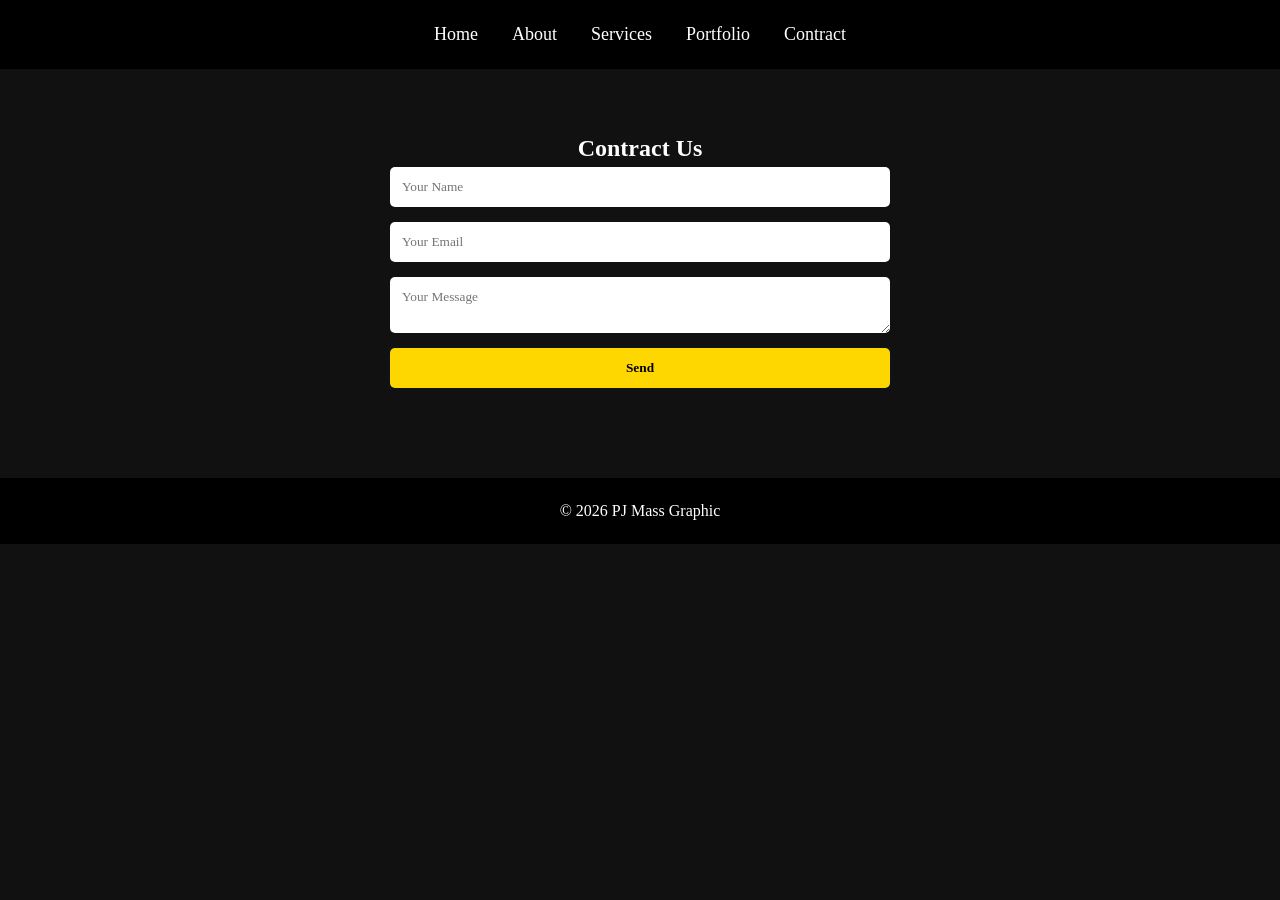
<file: contract.html>
<!DOCTYPE html>
<html lang="en">
<head>
<meta charset="UTF-8">
<title>Portfolio - PJ Mass Graphic</title>
<link rel="stylesheet" href="style.css">
</head>
<body>

<header>
<nav>
<a href="index.html">Home</a>
<a href="about.html">About</a>
<a href="services.html">Services</a>
<a href="portfolio.html">Portfolio</a>
<a href="contract.html">Contract</a>
</nav>
</header>

<section id="Contract">
            <h2>Contract Us</h2>
            <form onsubmit="sendMessage(event)">
                <input type="text" placeholder="Your Name" required>
                <input type="email" placeholder="Your Email" required>
                <textarea placeholder="Your Message"></textarea>
                <button type="submit">Send</button>
            </form>
        </section>

        <footer>
            <p>© 2026 PJ Mass Graphic</p>
        </footer>

        </body>
        </html>
</file>
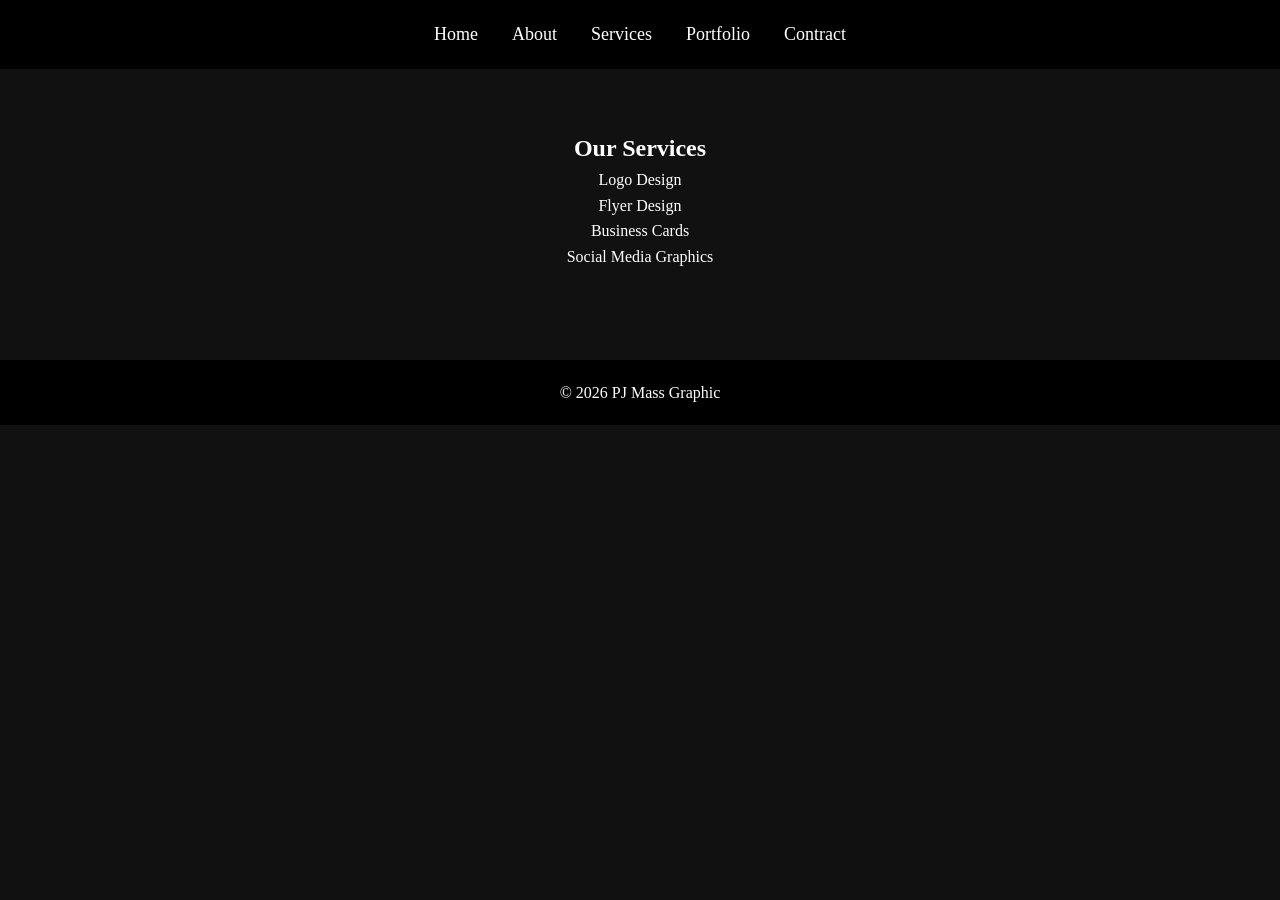
<file: services.html>
<!DOCTYPE html>
<html lang="en">
<head>
<meta charset="UTF-8">
<title>Services - PJ Mass Graphic</title>
<link rel="stylesheet" href="style.css">
</head>
<body>

<header>
<nav>
<a href="index.html">Home</a>
<a href="about.html">About</a>
<a href="services.html">Services</a>
<a href="portfolio.html">Portfolio</a>
<a href="contract.html">Contract</a>
</nav>
</header>

<section>
<h2>Our Services</h2>
<div>Logo Design</div>
<div>Flyer Design</div>
<div>Business Cards</div>
<div>Social Media Graphics</div>
</section>

<footer>
<p>© 2026 PJ Mass Graphic</p>
</footer>

</body>
</html>
</file>
<file: style.css>
*{
    margin:0;
    padding:0;
    box-sizing:border-box;
    font-family:'Times New Roman', Times, serif;
}

body{
    background:#111;
    color:white;
    line-height:1.6;
}

header{
    background:black;
    padding:20px;
    text-align:center;

}

.logo{
    width: 100px;
    height:auto;
    display:block;
    margin:0 auto 10px;
}

header h1{
    color:gold;
    font-size:35px;
}

nav a{
    color:white;
    text-decoration:none;
    margin:0 15px;
    font-size:18px;
}

nav a:hover{
    color:gold;
}

section{
    padding:60px 20px;
    text-align:center;
}

.hero{
    background:linear-gradient(to right,#000,#222);
    padding:100px 20px;
}


.hero h2{
    font-size:45;
    color:gold;
}
.hero p{
    margin: 20px 0;
    font: size 20px;

}

button{
    padding:12px 25px;
    background:gold;
    border:none;
    font-weight:bold;
    cursor:pointer;
    border-radius:5px;
}

.box{
    background:#222;
    padding:25px;
    margin:15px auto;
    max-width:400px;
    border-radius10px;
}

form{
    max-width:500px;
    margin:auto;
    display:flex;
    flex-direction:column;
    gap:15px;
}

input, textarea{
    padding: 12px;
    border:none;
    border-radius:5px;
}

footer{
    background:black;
    padding:20px;
    text-align:center;
    margin-top:30px;
}
</file>
